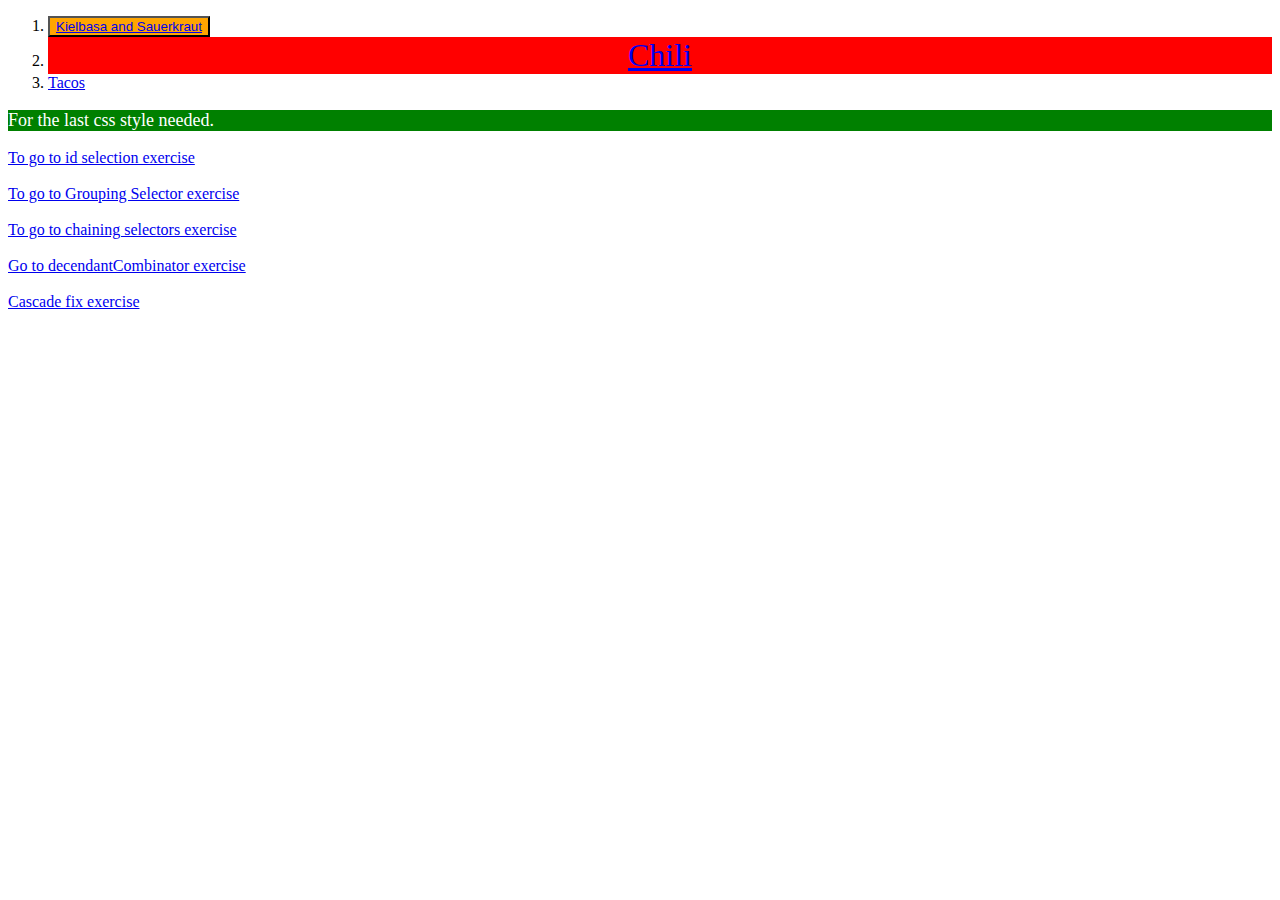
<file: index.html>
<!DOCTYPE html>
<html lang="en">
<head>
    <link rel="stylesheet" href="./style.css">
    <meta charset="UTF-8">
    <meta http-equiv="X-UA-Compatible" content="IE=edge">
    <meta name="viewport" content="width=device-width, initial-scale=1.0">
    <title>My Recipes</title>
    <style>
        p {
    background-color: green;
    color: white;
    font-size: 18px;
}
    </style>
</head>
<body>
    <ol>

   
<li><button style="background-color: orange; font: size 18px;"><a href="recipes/kielbasa.html">Kielbasa and Sauerkraut</a></li></button>
<li><div><a href="./recipes/chili.html">Chili</a></li></div>
<li><a href="./recipes/tacos.html">Tacos</a></li>
</ol>
<p>For the last css style needed.</p>
<a href="./classIdSlecetors.html">To go to id selection exercise</a> <p></p>
<a href="./groupingSelectors.html">To go to Grouping Selector exercise</a><p></p>
<a href="./chainingSelectors.html">To go to chaining selectors exercise</a>
<p></p><a href="./decendantCombinator.html">Go to decendantCombinator exercise</a>
<p></p><a href="./cascadeFix.html">Cascade fix exercise</a>
</body>
</html>
</file>
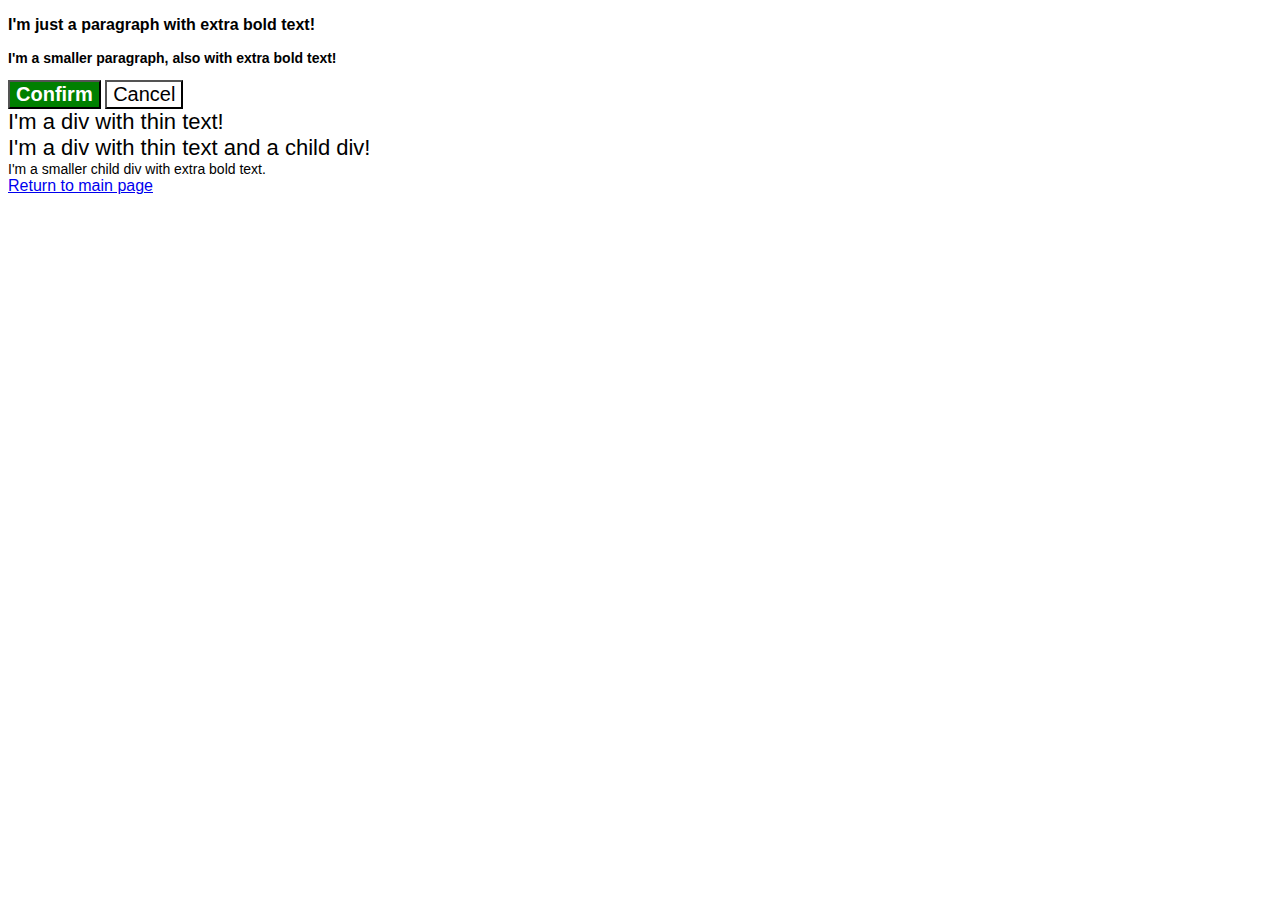
<file: cascadeFix.html>
<!DOCTYPE html>
<html lang="en">
  <head>
    <meta charset="UTF-8">
    <meta http-equiv="X-UA-Compatible" content="IE=edge">
    <meta name="viewport" content="width=device-width, initial-scale=1.0">
    <title>Fix the Cascade</title>
    <link rel="stylesheet" href="fixStyle.css">
  </head>
  <body>
    <p class="para">I'm just a paragraph with extra bold text!</p>
    <p class="para small-para">I'm a smaller paragraph, also with extra bold text!</p>

    <button id="confirm-button" class="button confirm">Confirm</button>
    <button id="cancel-button" class="button cancel">Cancel</button>

    <div class="text">I'm a div with thin text!</div>
    <div class="text">I'm a div with thin text and a child div!
      <div class="text child">I'm a smaller child div with extra bold text.</div>
    </div>
    <a href="./index.html">Return to main page</a>
  </body>
</html>
</file>
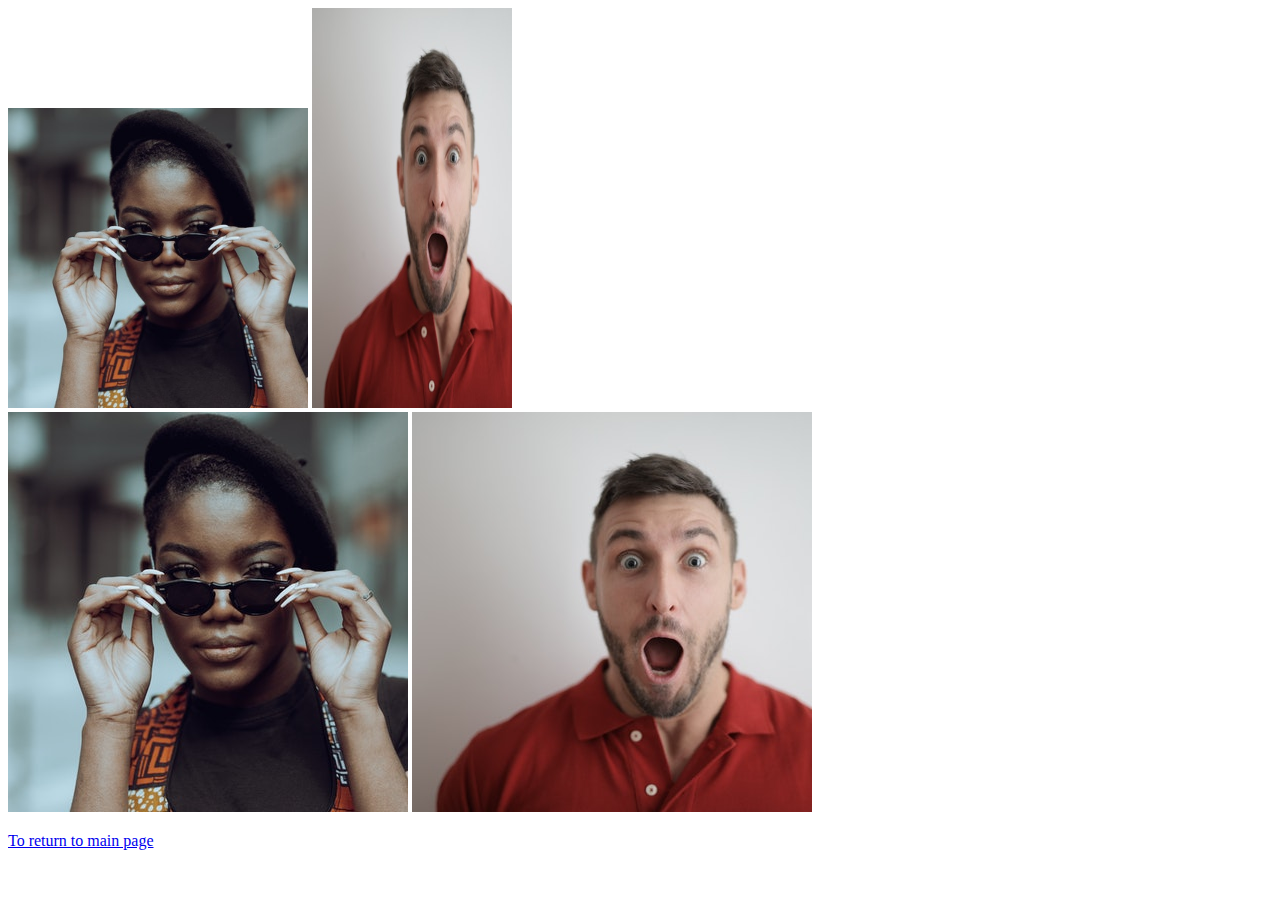
<file: chainingSelectors.html>
<!DOCTYPE html>
<html lang="en">
  <head>
    <meta charset="UTF-8">
    <meta http-equiv="X-UA-Compatible" content="IE=edge">
    <meta name="viewport" content="width=device-width, initial-scale=1.0">
    <title>Chaining Selectors</title>
    <link rel="stylesheet" href="./solution.css">
  </head>
  <body>
    <div>
      <img class="avatar proportioned" src="./pexels-katho-mutodo-8434791.jpg" alt="Woman with glasses">
      <img class="avatar distorted" src="./pexels-andrea-piacquadio-3777931.jpg" alt="Man with surprised expression">
    </div>
    <div>
      <img class="original proportioned" src="./pexels-katho-mutodo-8434791.jpg" alt="Woman with glasses">
      <img class="original distorted" src="./pexels-andrea-piacquadio-3777931.jpg" alt="Man with surprised expression">
      <p></p>
      <a href="./index.html">To return to main page</a>
    </div>
  </body>
</html>
</file>
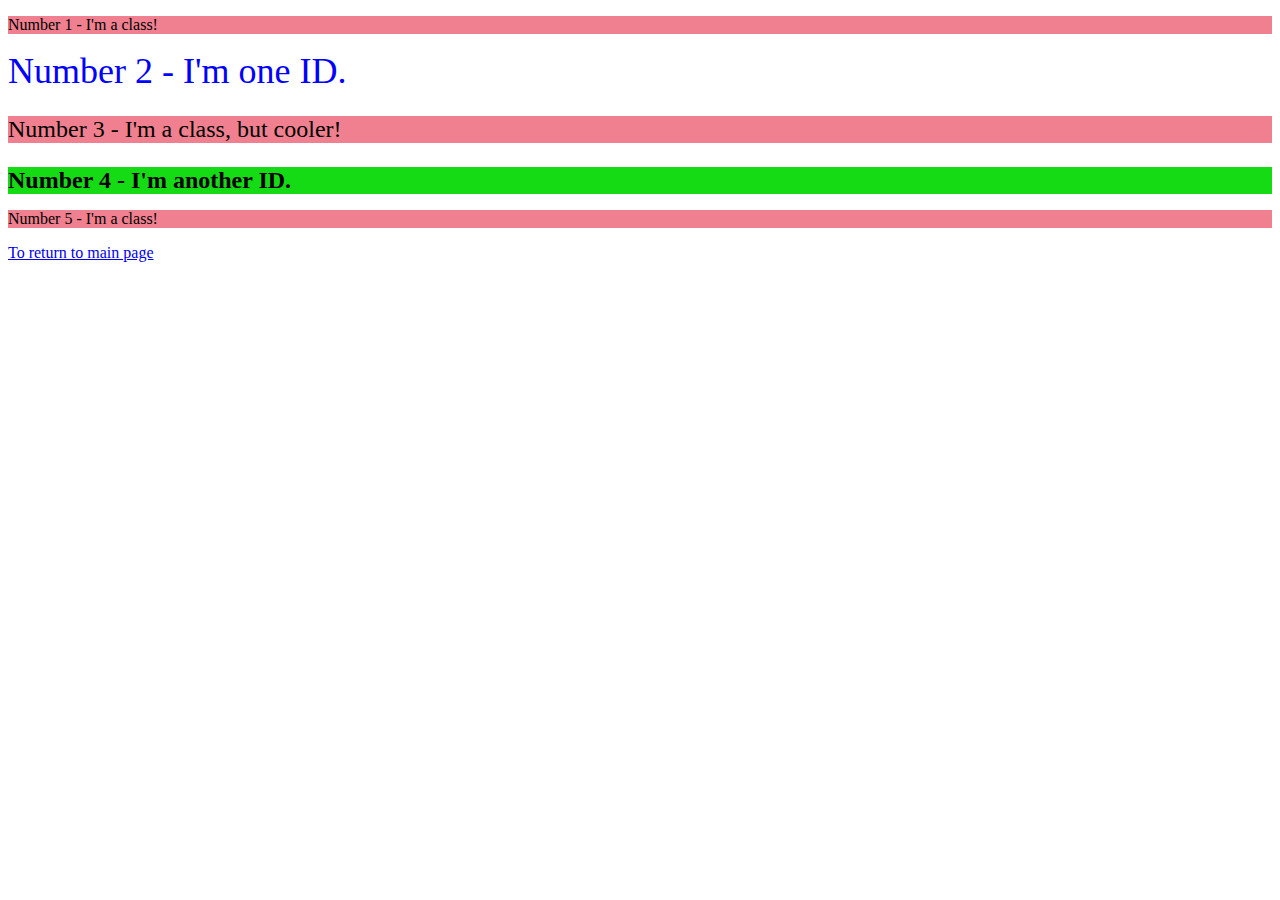
<file: classIdSlecetors.html>
<!DOCTYPE html>
<html lang="en">
  <head>
    <meta charset="UTF-8">
    <meta http-equiv="X-UA-Compatible" content="IE=edge">
    <meta name="viewport" content="width=device-width, initial-scale=1.0">
    <title>Class and ID Selectors</title>
    <link rel="stylesheet" href="styles.css">
  </head>
  <body>
    <p>Number 1 - I'm a class!</p>
    <div>Number 2 - I'm one ID.</div>
    <p class="thirdClass">Number 3 - I'm a class, but cooler!</p>
    <div class="fourthClass">Number 4 - I'm another ID.</div>
    <p>Number 5 - I'm a class!</p>
    <a href="./index.html">To return to main page</a>
  </body>
</html>
</file>
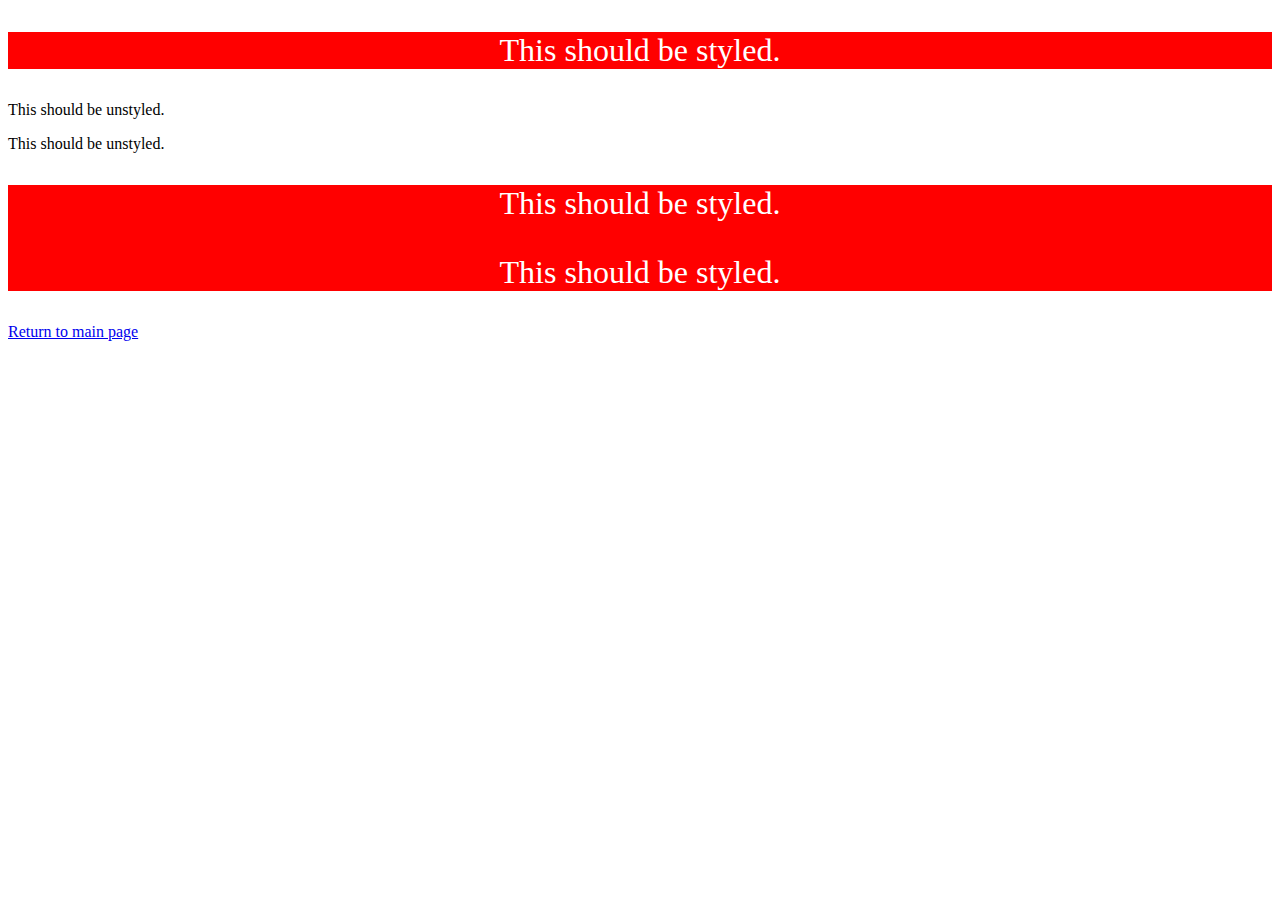
<file: decendantCombinator.html>
<!DOCTYPE html>
<html lang="en">
  <head>
    <meta charset="UTF-8">
    <meta http-equiv="X-UA-Compatible" content="IE=edge">
    <meta name="viewport" content="width=device-width, initial-scale=1.0">
    <title>Descendant Combinator</title>
    <link rel="stylesheet" href="style.css">
  </head>
  <body>
    <div class="container">
      <p class="text">This should be styled.</p>
    </div>
    <p class="text">This should be unstyled.</p>
    <p class="text">This should be unstyled.</p>
    <div class="container">
      <p class="text">This should be styled.</p>
      <p class="text">This should be styled.</p>
    </div>
    <a href="./index.html">Return to main page</a>
  </body>
</html>
</file>
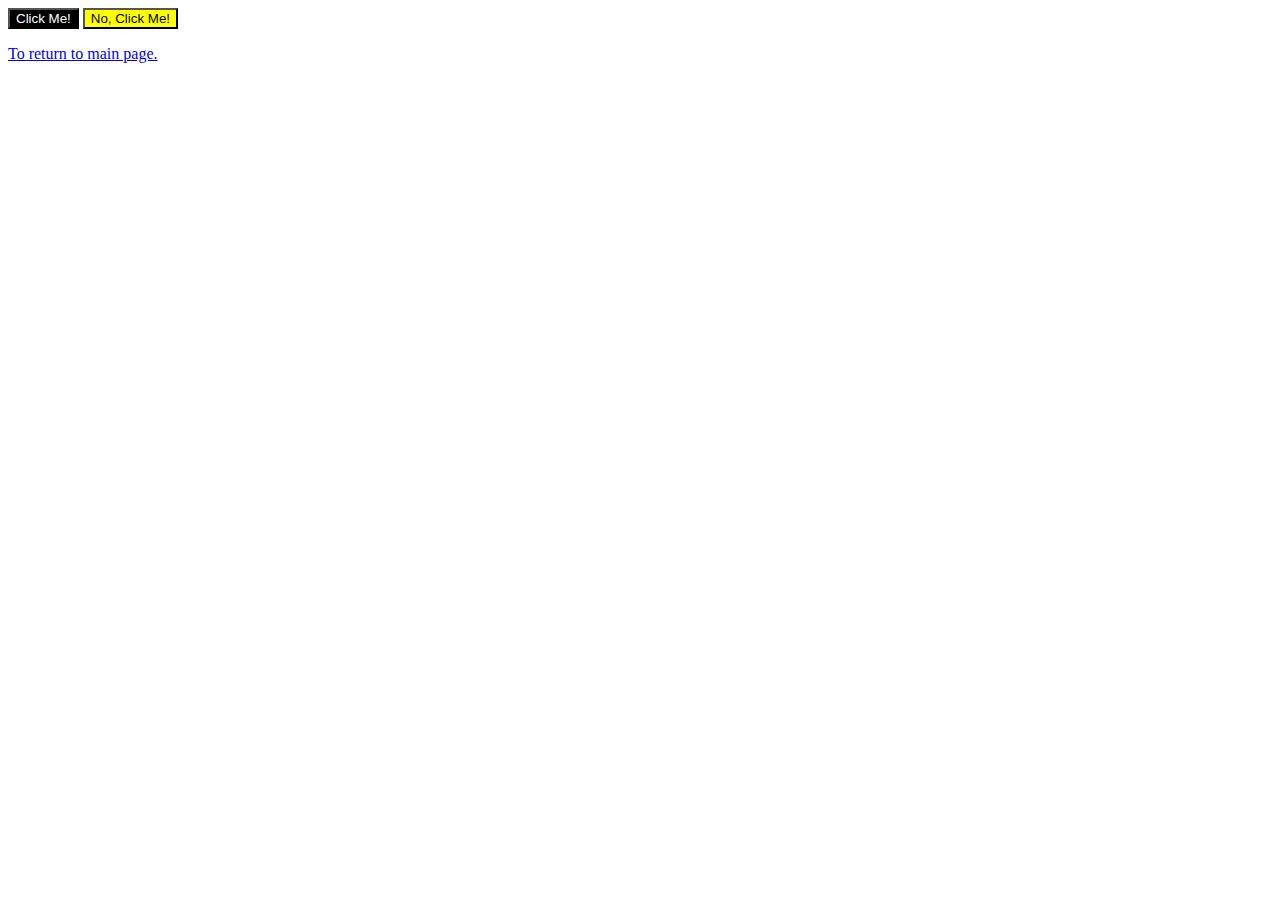
<file: groupingSelectors.html>
<!DOCTYPE html>
<html lang="en">
  <head>
    <meta charset="UTF-8">
    <meta http-equiv="X-UA-Compatible" content="IE=edge">
    <meta name="viewport" content="width=device-width, initial-scale=1.0">
    <title>Grouping Selectors</title>
    <link rel="stylesheet" href="style.css">
  </head>
  <body>
    <button style="background-color: black; color: white;">Click Me!</button>
    <button style="background-color: yellow;">No, Click Me!</button><p></p>
    <a href="./index.html">To return to main page.</a>
  </body>
</html>
</file>
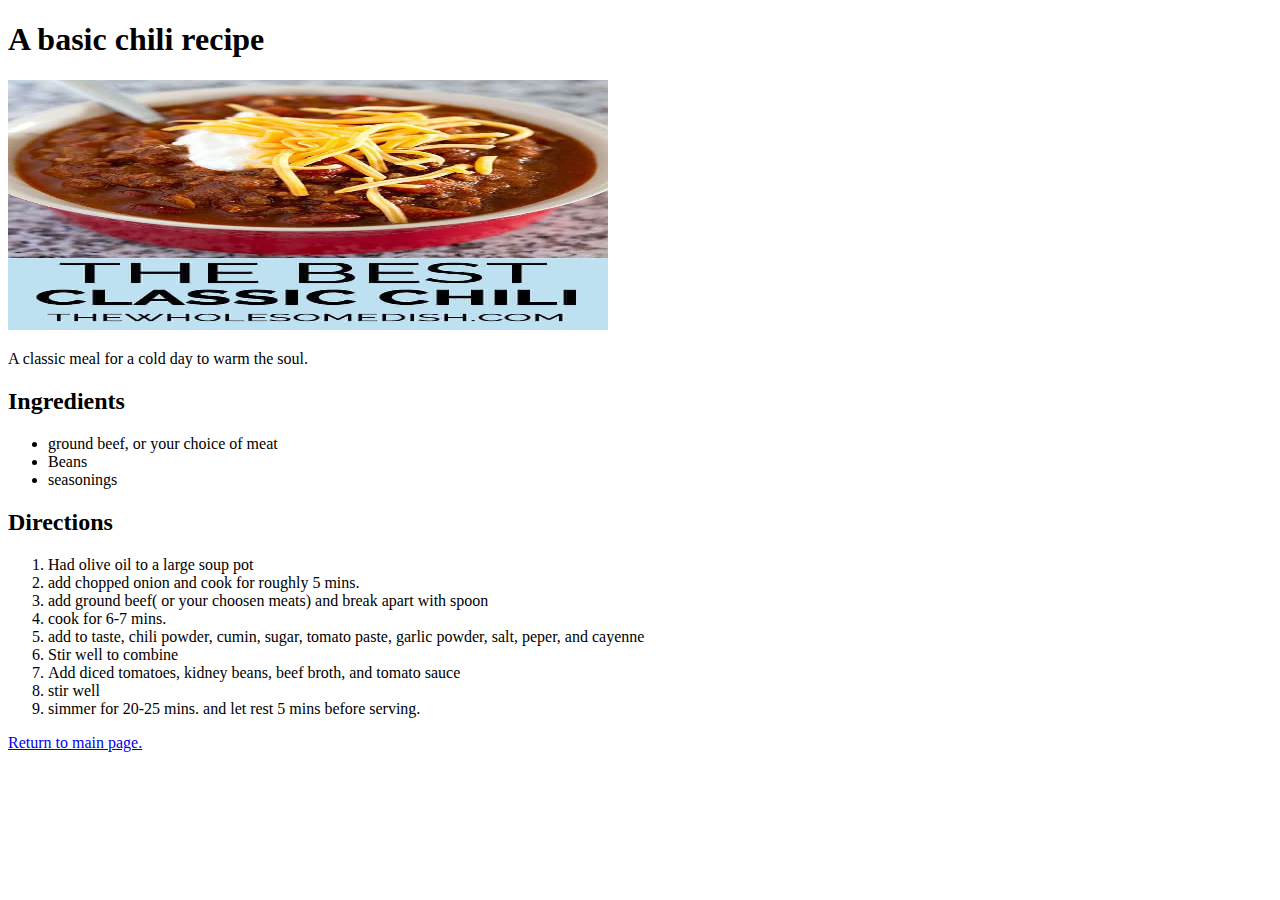
<file: recipes/chili.html>
<!DOCTYPE html>
<html lang="en">
<head>
    <meta charset="UTF-8">
    <meta http-equiv="X-UA-Compatible" content="IE=edge">
    <meta name="viewport" content="width=device-width, initial-scale=1.0">
    <title>Chili Recipe</title>
</head>
<body>
    <h1>A basic chili recipe</h1>
    <img src="./chilipic" alt="a bowl of chili" width="600" height="250">
    <p>A classic meal for a cold day to warm the soul.</p>
    <h2>Ingredients</h2>
    <ul>
        <li>ground beef, or your choice of meat</li>
        <li>Beans</li>
        <li>seasonings</li>
    </ul>
    <h2>Directions</h2>
    <ol>
        <li>Had olive oil to a large soup pot</li>
        <li>add chopped onion and cook for roughly 5 mins.</li>
        <li>add ground beef( or your choosen meats) and break apart with spoon</li>
        <li>cook for 6-7 mins.</li>
        <li>add to taste, chili powder, cumin, sugar, tomato paste, garlic powder, 
            salt, peper, and cayenne</li>
        <li>Stir well to combine</li>
        <li>Add diced tomatoes, kidney beans, beef broth, and tomato sauce</li>
        <li>stir well</li>
        <li>simmer for 20-25 mins. and let rest 5 mins before serving.</li>
    </ol>
    <a href="../index.html">Return to main page.</a>
</body>
</html>
</file>
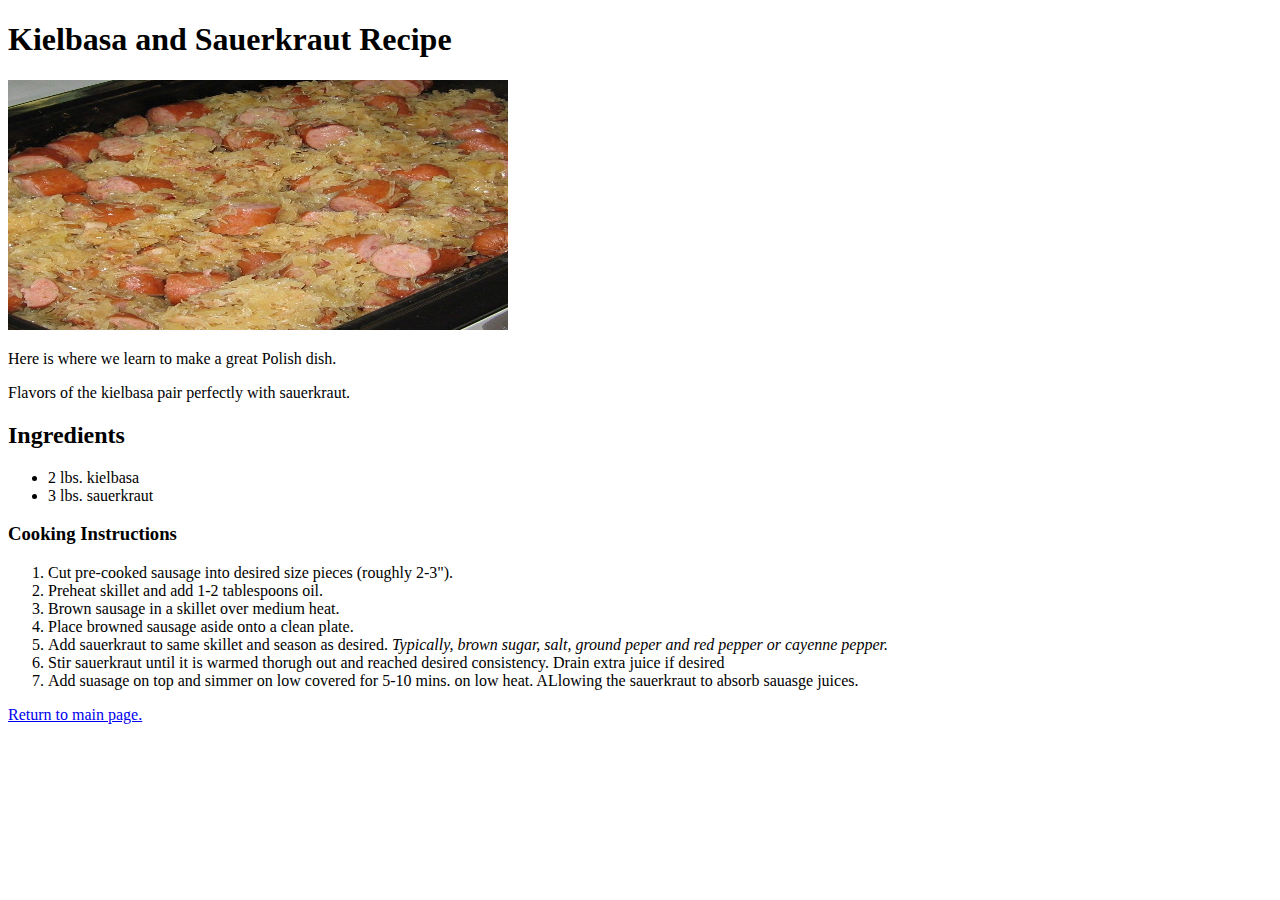
<file: recipes/kielbasa.html>
<!DOCTYPE html>
<html lang="en">
<head>
    <meta charset="UTF-8">
    <meta http-equiv="X-UA-Compatible" content="IE=edge">
    <meta name="viewport" content="width=Kielbasa Recipe, initial-scale=1.0">
    <title>Kielabsa Recipe</title>
</head>
<body>
   <h1>Kielbasa and Sauerkraut Recipe</h1> 
    <img src="./kielbasapic" alt="A picture of Kielbasa and Sauerkraut" width="500" height="250">
   <p>Here is where we learn to make a great Polish dish.</p>
   <p>Flavors of the kielbasa pair perfectly with sauerkraut. </p>
   <h2>Ingredients</h2>
   <ul>
    <li>2 lbs. kielbasa</li>
    <li>3 lbs. sauerkraut</li>
   </ul>
   <h3>Cooking Instructions</h3>
   <ol>
    <li>Cut pre-cooked sausage into desired size pieces (roughly 2-3").</li>
    <li>Preheat skillet and add 1-2 tablespoons oil.</li>
    <li>Brown sausage in a skillet over medium heat.</li>
    <li>Place browned sausage aside onto a clean plate.</li>
    <li>Add sauerkraut to same skillet and season as desired. <em>Typically, brown sugar, salt, ground peper
        and red pepper or cayenne pepper.</em></li>
    <li>Stir sauerkraut until it is warmed thorugh out and reached desired consistency. Drain extra juice if desired</li>
    <li>Add suasage on top and simmer on low covered for 5-10 mins. on low heat. ALlowing the sauerkraut to absorb
        sauasge juices.</li>
   </ol>
   <a href="../index.html">Return to main page.</a>
</body>
</html>
</file>
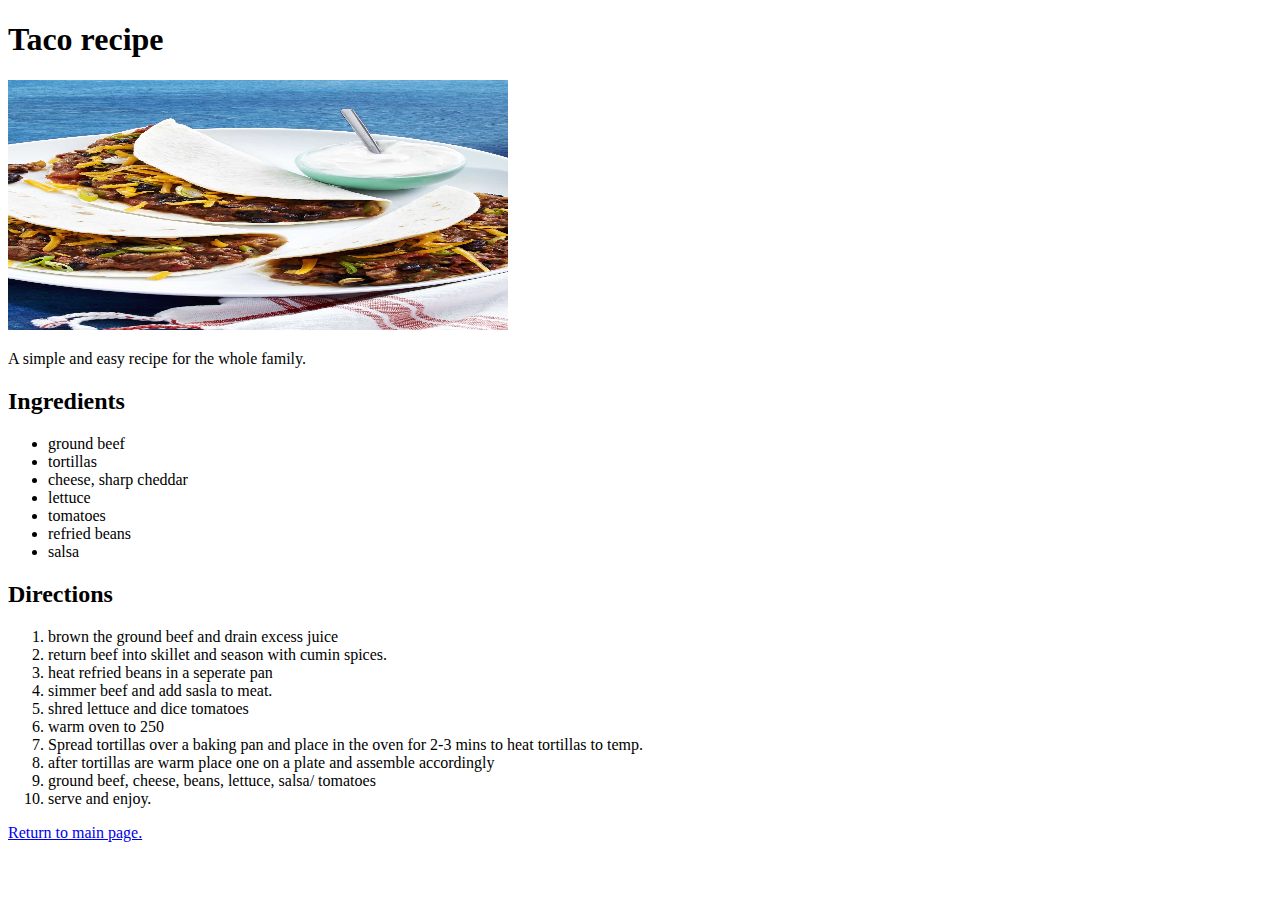
<file: recipes/tacos.html>
<!DOCTYPE html>
<html lang="en">
<head>
    <meta charset="UTF-8">
    <meta http-equiv="X-UA-Compatible" content="IE=edge">
    <meta name="viewport" content="width=device-width, initial-scale=1.0">
    <title>Taco recipe</title>
</head>
<body>
    <H1>Taco recipe</H1>
    <img src="./tacos.jpg" alt="Cheesy ground beef tacos" width="500" height="250">
    <p>A simple and easy recipe for the whole family.</p>
    <h2>Ingredients</h2>
    <ul>
        <li>ground beef</li>
        <li>tortillas</li>
        <li>cheese, sharp cheddar</li>
        <li>lettuce</li>
        <li>tomatoes</li>
        <li>refried beans</li>
        <li>salsa</li>
    </ul>
    <h2>Directions</h2>
    <ol>
        <li>brown the ground beef and drain excess juice</li>
        <li>return beef into skillet and season with cumin spices.</li>
        <li>heat refried beans in a seperate pan</li>
        <li>simmer beef and add sasla to meat.</li>
        <li>shred lettuce and dice tomatoes</li>
        <li> warm oven to 250</li>
        <li>Spread tortillas over a baking pan and place in the oven for 2-3 mins
            to heat tortillas to temp.</li>
        <li>after tortillas are warm place one on a plate and assemble accordingly</li>
        <li>ground beef, cheese, beans, lettuce, salsa/ tomatoes</li>
        <li>serve and enjoy.</li>
    </ol>
    <a href="../index.html">Return to main page.</a>
</body>
</html>
</file>
<file: style.css>
div {
    background-color:red;
    color: white;
    font-size: 32px;
    text-align: center;
    font-style: bold;
}
</file>
<file: fixStyle.css>
body {
    font-family: Arial, Helvetica, sans-serif;
}

.para,.small-para {
    color: hsl(0, 0, 0);
    font-weight: 800;
}

.para {
    font-size: 200;
}

.button {
    background-color: rgb(255, 255, 255);
    color: rgb(0, 0, 0);
    font-size: 20px;
}

div.text {
    color: rgb(0, 0, 0);
    font-weight: 100;
    font-size: 22px;
}

.small-para {
    font-size: 14px;
    font-weight: 800;
}
#confirm-button {
    background: green;
    color: white;
    font-weight: bold;
}

div .child  {
    color: rgb(0, 0, 0);
    font: bolder;
    font-size: 14px;
}
</file>
<file: solution.css>
.avatar.proportioned {
    height: auto;
    width: 300px;
  }
  
  .avatar.distorted {
    height: 400px;
    width: 200px;
  }
</file>
<file: styles.css>
p {
    background-color: #f0808f;
    font-style: "Verdana",  "DejaVu Sans", sans-serif;

}
div {
    color: #00f;
    font-size: 36px;
}
.thirdClass {
    font-size: 24px;
}
.fourthClass {
    background-color: rgb(21, 219, 21);
    font-size: 24px;
    font-weight: 700;
    color: black;
}
</file>
